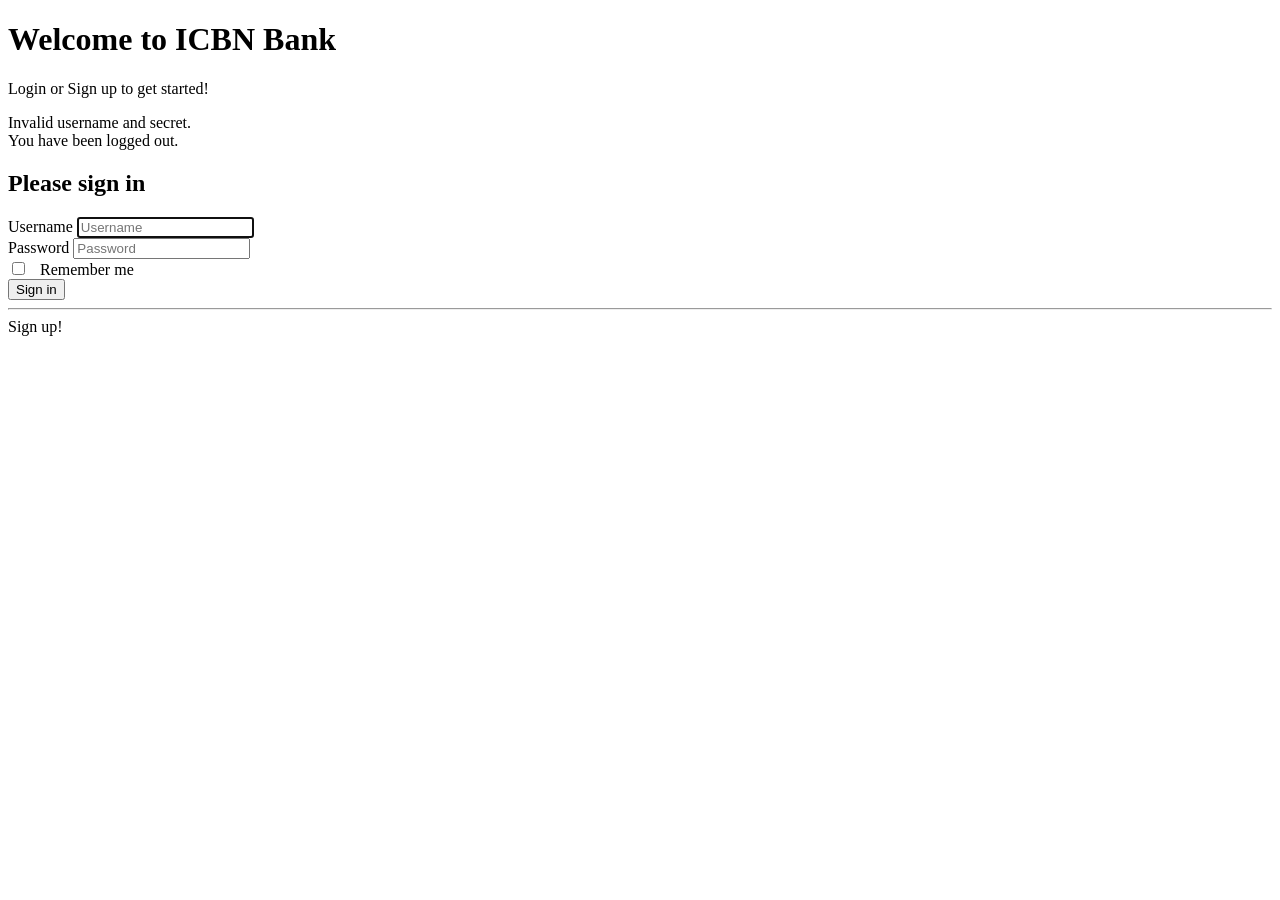
<file: ICBN_SPRING/src/main/resources/templates/index.html>
<!DOCTYPE html>
<html lang="en" xmlns:th="http://www.w3.org/1999/xhtml">
<head th:replace="common/header :: common-header"/>
<body>
<!-- Login Section -->
    <div class="container">
     <div class="container text-center">	    
      <h1>Welcome to ICBN Bank</h1>
                    <p>Login or Sign up to get started!</p>
                </div>
        <div class="row ">
            <div class="main-center ">
                <div class="alert alert-danger bg-danger" th:if="${param.error}">
                    Invalid username and secret.
                </div>
                <div class="alert alert-success bg-danger" th:if="${param.logout}">
                    You have been logged out.
                </div>

               
                <form class="form-signin" th:action="@{/index}" method="post">
                    <h2 class="form-signin-heading">Please sign in</h2>
                    <div class="form-group">
                        <label for="username" class="sr-only">Username</label>
                        <input type="text" roleId="username" class="form-control" placeholder="Username" name="username"
                               id="username"
                               required="required" autofocus="autofocus"/>
                    </div>
                    <div class="form-group">
                        <label for="password" class="sr-only">Password</label>
                        <input type="password" roleId="inputPassword" class="form-control" placeholder="Password"
                               id="password"
                               name="password" required="required"/>
                    </div>
                    <div class="form-group">
                        <input type="checkbox" name="remember-me" id="remember-me"/> &nbsp; Remember me
                    </div>
                    <button class="btn btn-lg btn-primary btn-block" type="submit">Sign in</button>
                </form>
                
                <hr />
                
                <div class="form-group ">
                    <a type="submit" class="btn btn-info btn-lg btn-block login-button" th:href="@{/signup}">Sign up!</a>
                </div>
            </div>
        </div>
    </div>

<div th:replace="common/header :: body-bottom-scripts"/>

</body>
</html>
</file>
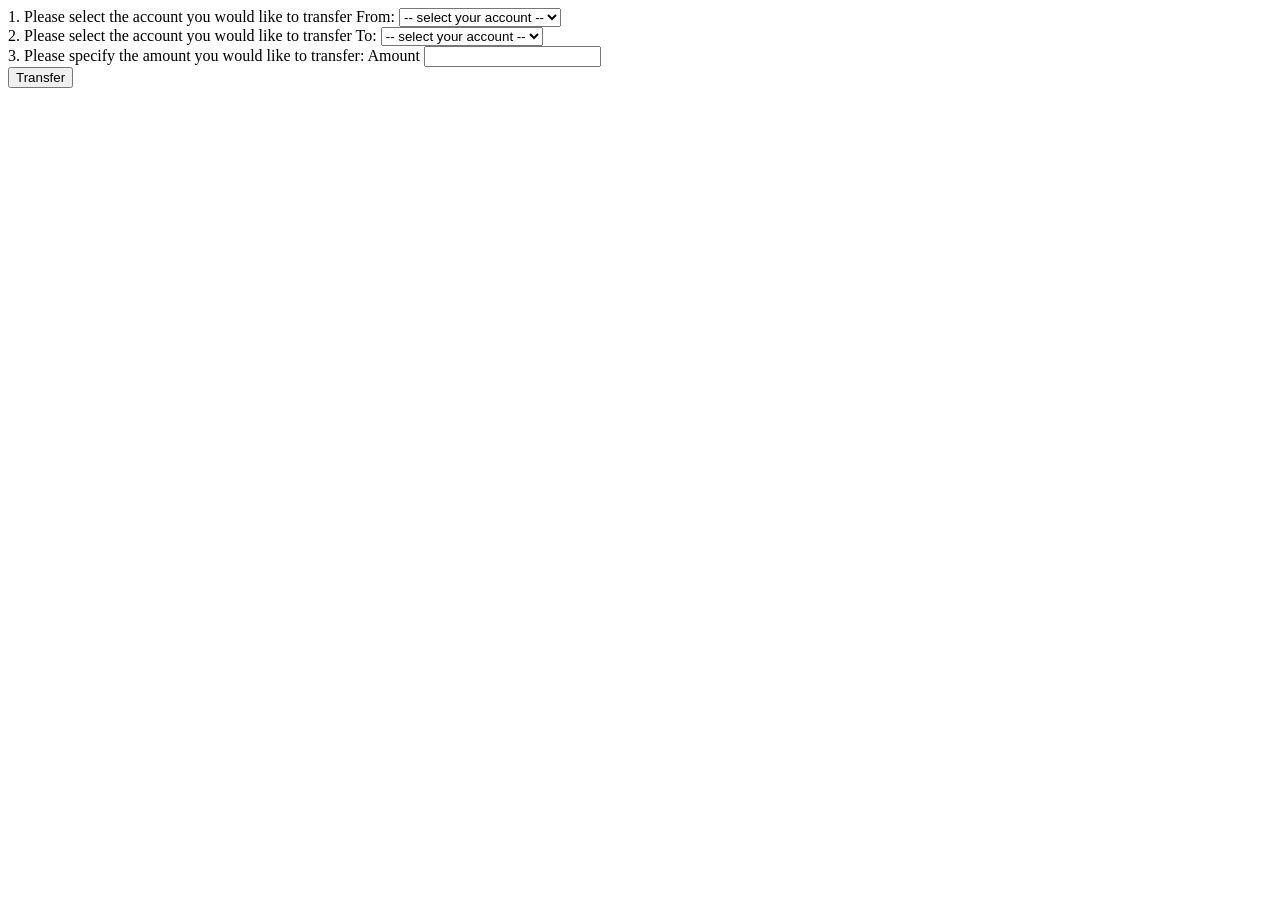
<file: ICBN_SPRING/src/main/resources/templates/betweenAccounts.html>
<!DOCTYPE html>
<html lang="en" xmlns:th="http://www.w3.org/1999/xhtml">
<head th:replace="common/header :: common-header"/>
<body roleId="page-top" data-spy="scroll" data-target=".navbar-fixed-top">
<head th:replace="common/header :: navbar"/>
<div class="container main">
    <div class="row">
        <div class="col-md-6">
            <form th:action="@{/transfer/betweenAccounts}" method="post">
                <div class="form-group" >
                    <label for="transferFrom">1. Please select the account you would like to transfer From:</label>
                    <select class="form-control" th:value="${transferFrom}" name="transferFrom" id="transferFrom" required="required">
                        <option  disabled="disabled" selected="selected"> -- select your account -- </option>
                        <option value="Primary">Primary</option>
                        <option value="Savings">Savings</option>
                    </select>
                    <br />
                </div>

                <div class="form-group" >
                    <label for="transferTo">2. Please select the account you would like to transfer To:</label>
                    <select class="form-control" th:value="${transferTo}" name="transferTo" id="transferTo" required="required">
                        <option  disabled="disabled" selected="selected"> -- select your account -- </option>
                        <option value="Primary">Primary</option>
                        <option value="Savings">Savings</option>
                    </select>
                    <br />
                </div>

                <div class="form-group">
                    <label>3. Please specify the amount you would like to transfer: </label>
                    <span class="input-group-addon">Amount</span>
                    <input th:value="${amount}" type="text" name="amount" id="amount" class="form-control" aria-label="Amount (to the nearest dollar)"/>
                </div>

                <input type="hidden"
                       name="${_csrf.parameterName}"
                       value="${_csrf.token}"/>

                <button class="btn btn-lg btn-primary btn-block" type="submit">Transfer</button>
            </form>

            <div class="col-md-6">
            </div>
        </div>
    </div>
</div>


<div th:replace="common/header :: body-bottom-scripts"/>

</body>
</html>
</file>
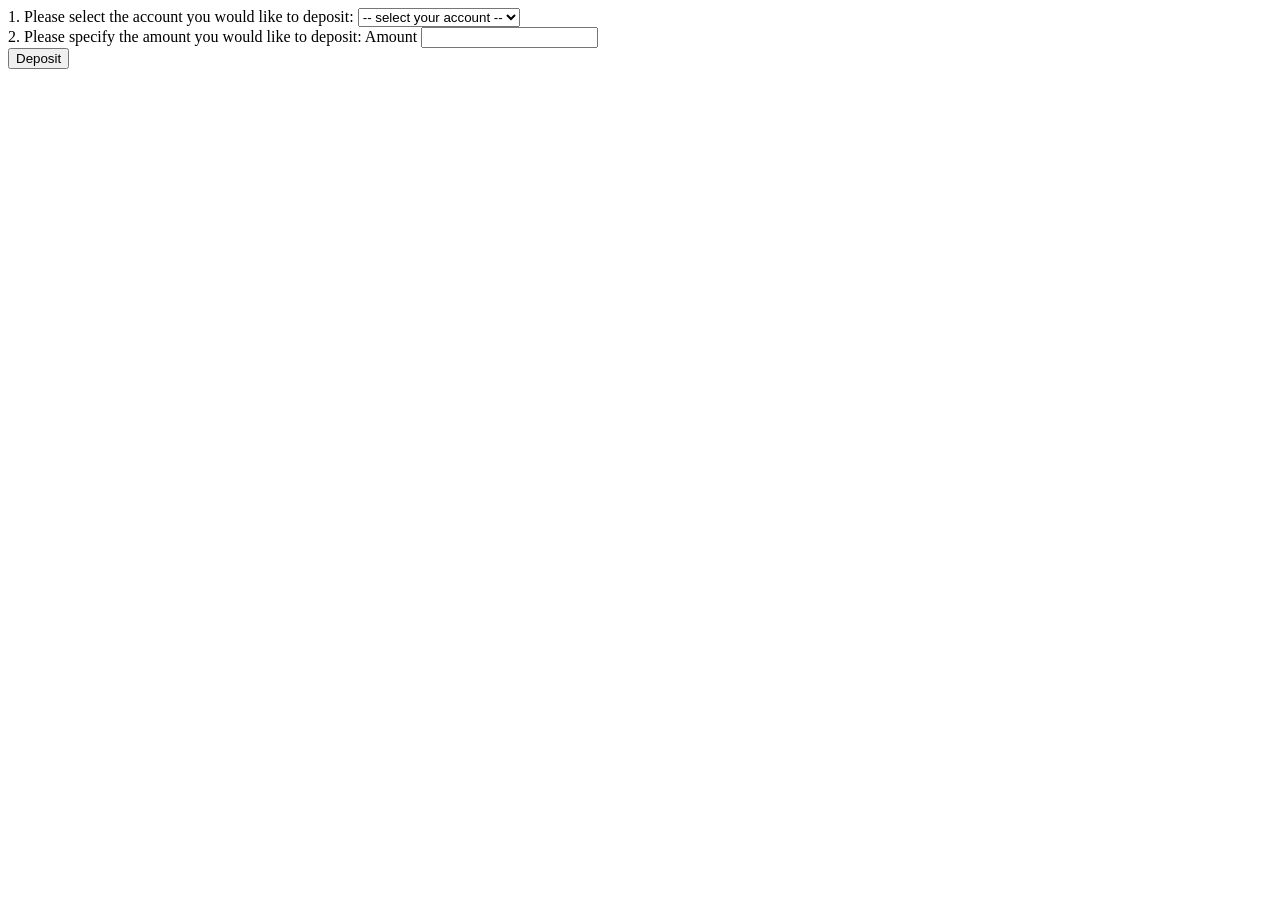
<file: ICBN_SPRING/src/main/resources/templates/deposit.html>
<!DOCTYPE html>
<html lang="en" xmlns:th="http://www.w3.org/1999/xhtml">
<head th:replace="common/header :: common-header"/>
<body roleId="page-top" data-spy="scroll" data-target=".navbar-fixed-top">
<head th:replace="common/header :: navbar"/>
<div class="container main">
    <div class="row">
        <div class="col-md-6">
            <form th:action="@{/account/deposit}" method="post">
                <div class="form-group" >
                    <label for="accountType">1. Please select the account you would like to deposit:</label>
                    <select class="form-control" th:value="${accountType}" name="accountType" id="accountType" required="required">
                        <option disabled="disabled" selected="selected"> -- select your account -- </option>
                        <option>Primary</option>
                        <option>Savings</option>
                    </select>
                    <br />
                </div>

                <div class="form-group">
                    <label>2. Please specify the amount you would like to deposit: </label>
                    <span class="input-group-addon">Amount</span>
                    <input th:value="${amount}" type="text" name="amount" id="amount" class="form-control" aria-label="Amount (to the nearest dollar)"/>
                </div>

                <input type="hidden"
                       name="${_csrf.parameterName}"
                       value="${_csrf.token}"/>

                <button class="btn btn-lg btn-primary btn-block" type="submit">Deposit</button>
            </form>

            <div class="col-md-6">
            </div>
        </div>
    </div>
</div>


<div th:replace="common/header :: body-bottom-scripts"/>

</body>
</html>
</file>
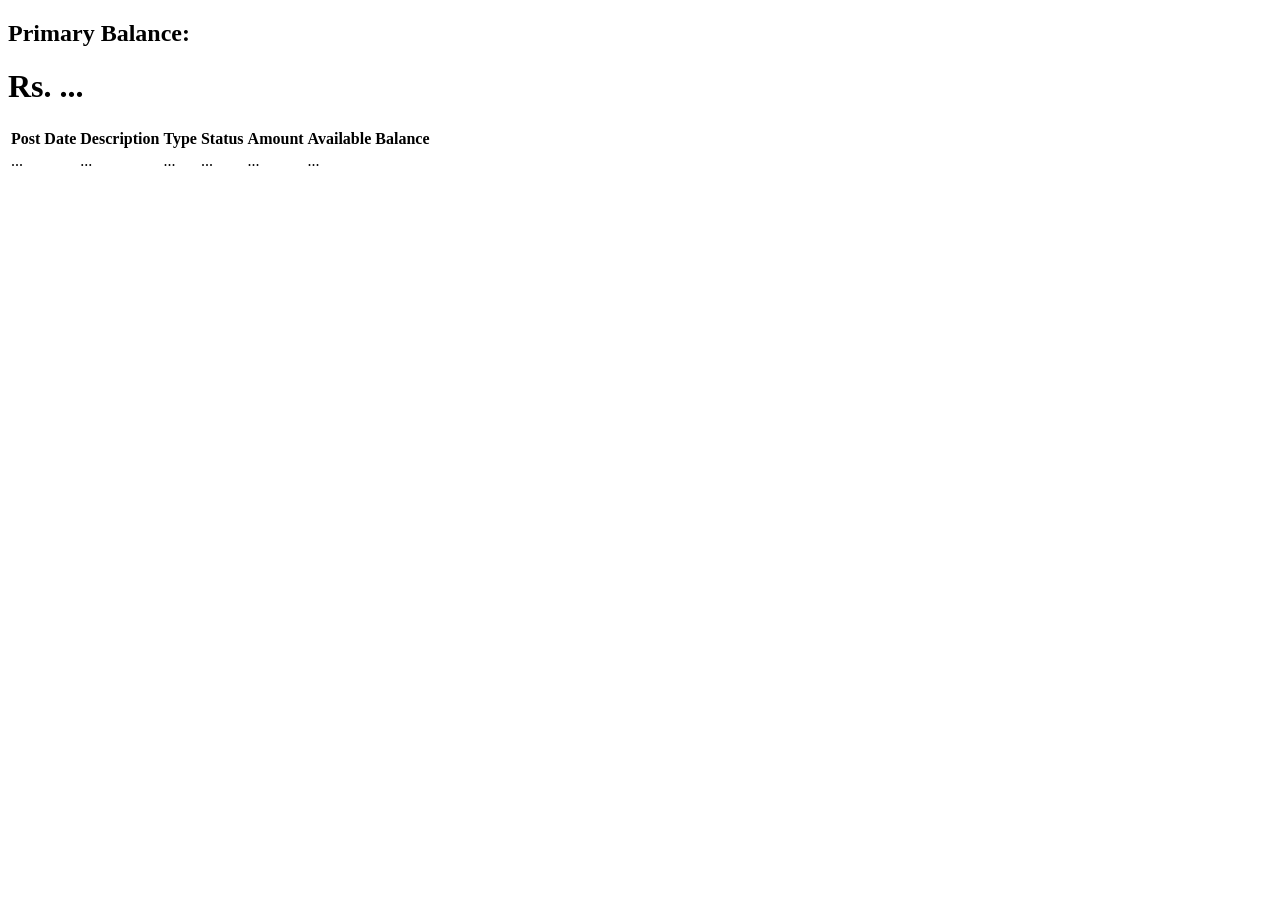
<file: ICBN_SPRING/src/main/resources/templates/primaryAccount.html>
<!DOCTYPE html>
<html lang="en" xmlns:th="http://www.w3.org/1999/xhtml">
<head th:replace="common/header :: common-header"/>
<body roleId="page-top" data-spy="scroll" data-target=".navbar-fixed-top">
<head th:replace="common/header :: navbar"/>
<div class="container main">
    <div class="row">
        <div class="col-lg-12">
            <!--<h1 class="page-header">Dashboard</h1>-->
        </div>
        <!-- /.col-lg-12 -->
    </div>
    <!-- /.row -->
    <div class="row">
        <div class="col-lg-6 col-md-6">
        </div>
        <div class="col-lg-6 col-md-6">
            <div class="panel panel-info">
                <div class="panel-heading">
                    <div class="row">
                        <div class="col-xs-6">
                            <h2>Primary Balance: </h2>
                        </div>
                        <div class="col-xs-6 text-right">
                            <h1>Rs. <span
                                    th:text="${primaryAccount.accountBalance}">...</span></h1>
                        </div>
                    </div>
                </div>
                <div class="panel-footer">
                    <span class="pull-right"><i class="fa fa-arrow-circle-right"></i></span>
                    <div class="clearfix"></div>
                </div>
            </div>

        </div>
    </div>


    <!-- /.row -->

    <div class="table-responsive">
        <table id="example" class="table table-bordered table-hover table-striped">
            <thead>
            <tr>
                <th>Post Date</th>
                <th>Description</th>
                <th>Type</th>
                <th>Status</th>
                <th>Amount</th>
                <th>Available Balance</th>
            </tr>
            </thead>
            <tbody>
            <tr data-th-each="primaryTransaction : ${primaryTransactionList}">
                <td data-th-text="${primaryTransaction.date}">...</td>
                <td data-th-text="${primaryTransaction.description}">...</td>
                <td data-th-text="${primaryTransaction.type}">...</td>
                <td data-th-text="${primaryTransaction.status}">...</td>
                <td data-th-text="${primaryTransaction.amount}">...</td>
                <td data-th-text="${primaryTransaction.availableBalance}">...</td>
            </tr>
            </tbody>
        </table>
    </div>
</div>


<div th:replace="common/header :: body-bottom-scripts"/>
<script>
    $(document).ready(function() {
        $('#example').DataTable();
    } );
</script>
</body>
</html>
</file>
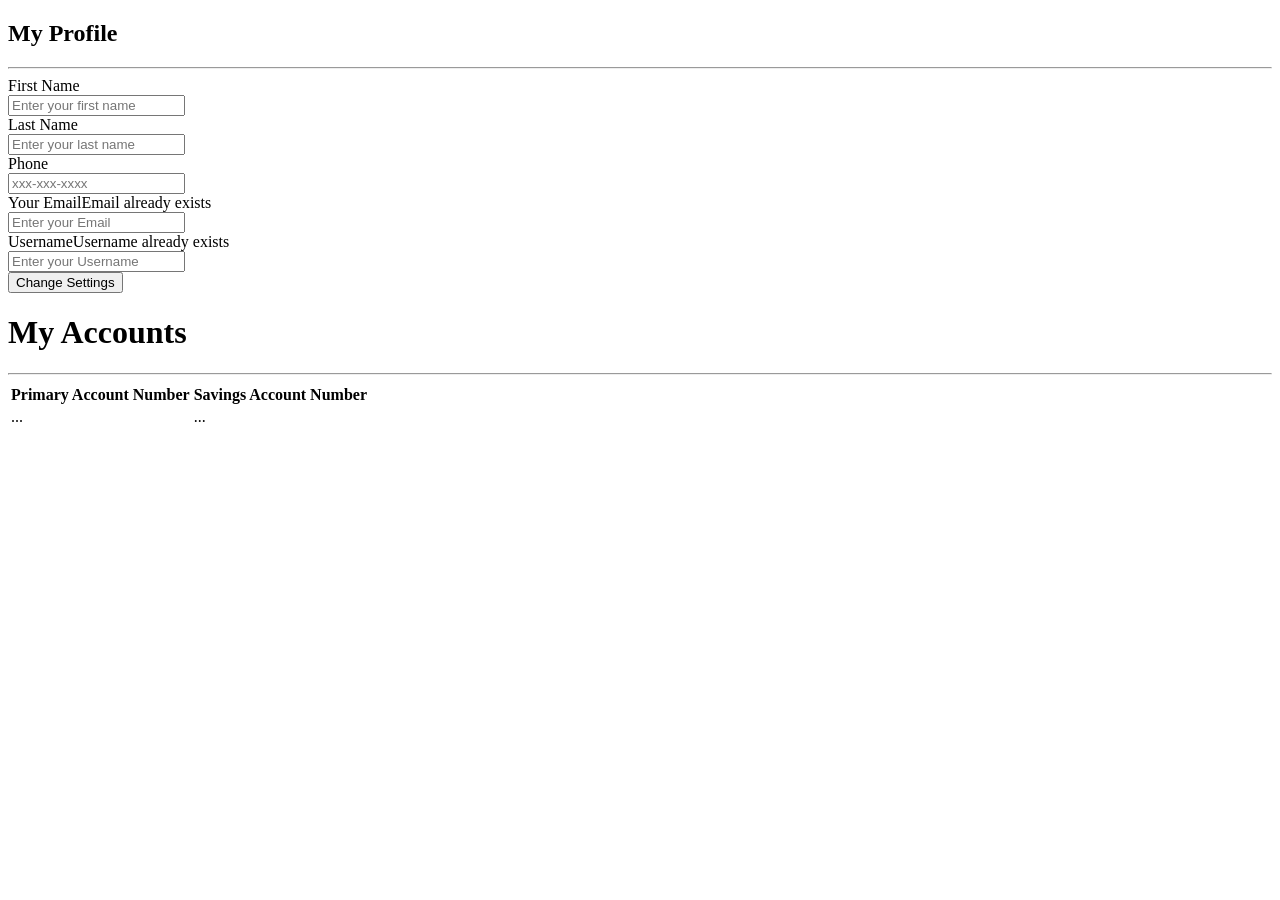
<file: ICBN_SPRING/src/main/resources/templates/profile.html>
<!DOCTYPE html>
<html lang="en" xmlns:th="http://www.w3.org/1999/xhtml">
<head th:replace="common/header :: common-header"/>
<body roleId="page-top" data-spy="scroll" data-target=".navbar-fixed-top">
<head th:replace="common/header :: navbar"/>
<div class="container">
    <div class="row main">
        <div class="col-md-6">
            <h2 class="title">My Profile</h2>
            <hr/>
            <form method="post" th:action="@{/user/profile}">
                <input type="hidden" name="id" th:value="${user.userId}"/>

                <div class="form-group">
                    <label for="firstName">First Name</label>
                    <div class="cols-sm-10">
                        <div class="input-group">
                            <span class="input-group-addon"><i class="fa fa-user fa" aria-hidden="true"></i></span>
                            <input type="text" class="form-control" th:value="${user.firstName}" id="firstName"
                                   name="firstName" roleId="firstname" placeholder="Enter your first name"
                                   required="required"/>
                        </div>
                    </div>
                </div>

                <div class="form-group">
                    <label for="lastName" class="cols-sm-2 control-label">Last Name</label>
                    <div class="cols-sm-10">
                        <div class="input-group">
                            <span class="input-group-addon"><i class="fa fa-user fa" aria-hidden="true"></i></span>
                            <input type="text" class="form-control" th:value="${user.lastName}" id="lastName"
                                   name="lastName" roleId="lastName" placeholder="Enter your last name"
                                   required="required"/>
                        </div>
                    </div>
                </div>

                <div class="form-group">
                    <label for="phone" class="cols-sm-2 control-label">Phone</label>
                    <div class="cols-sm-10">
                        <div class="input-group">
                            <span class="input-group-addon"><i class="fa fa-phone fa" aria-hidden="true"></i></span>
                            <input type="text" class="form-control" th:value="${user.phone}" id="phone" name="phone"
                                   roleId="phone" placeholder="xxx-xxx-xxxx" required="required"/>
                        </div>
                    </div>
                </div>

                <div class="form-group">
                    <label for="email" class="cols-sm-2 control-label">Your Email</label><span
                        class="bg-danger pull-right" th:if="${emailExists}">Email already exists</span>
                    <div class="cols-sm-10">
                        <div class="input-group">
                                <span class="input-group-addon"><i class="fa fa-envelope fa"
                                                                   aria-hidden="true"></i></span>
                            <input type="text" class="form-control" th:value="${user.email}" id="email" name="email"
                                   roleId="email" placeholder="Enter your Email" required="required"/>
                        </div>
                    </div>
                </div>

                <div class="form-group">
                    <label for="username" class="cols-sm-2 control-label">Username</label><span
                        class="bg-danger pull-right" th:if="${usernameExists}">Username already exists</span>
                    <div class="cols-sm-10">
                        <div class="input-group">
                            <span class="input-group-addon"><i class="fa fa-users fa" aria-hidden="true"></i></span>
                            <input type="text" class="form-control" th:value="${user.username}" id="username"
                                   name="username" roleId="username" placeholder="Enter your Username"
                                   required="required"/>
                        </div>
                    </div>
                </div>

                <div class="form-group ">
                    <button type="submit" class="btn btn-primary btn-block ">Change Settings
                    </button>
                </div>

            </form>
        </div>
        <div class="col-md-6">
            <div class="panel-heading">
                <div class="panel-title text-center">
                    <h1 class="title">My Accounts</h1>
                    <hr/>
                </div>
                <table class="responstable">
                    <tr>
                        <th>Primary Account Number</th>
                        <th>Savings Account Number</th>
                    </tr>

                    <tr>
                        <td data-th-text="${user.primaryAccount.accountNumber}">...</td>
                        <td data-th-text="${user.savingsAccount.accountNumber}">...</td>
                    </tr>
                </table>
            </div>
        </div>
    </div>
</div>


<div th:replace="common/header :: body-bottom-scripts"/>

</body>
</html>
</file>
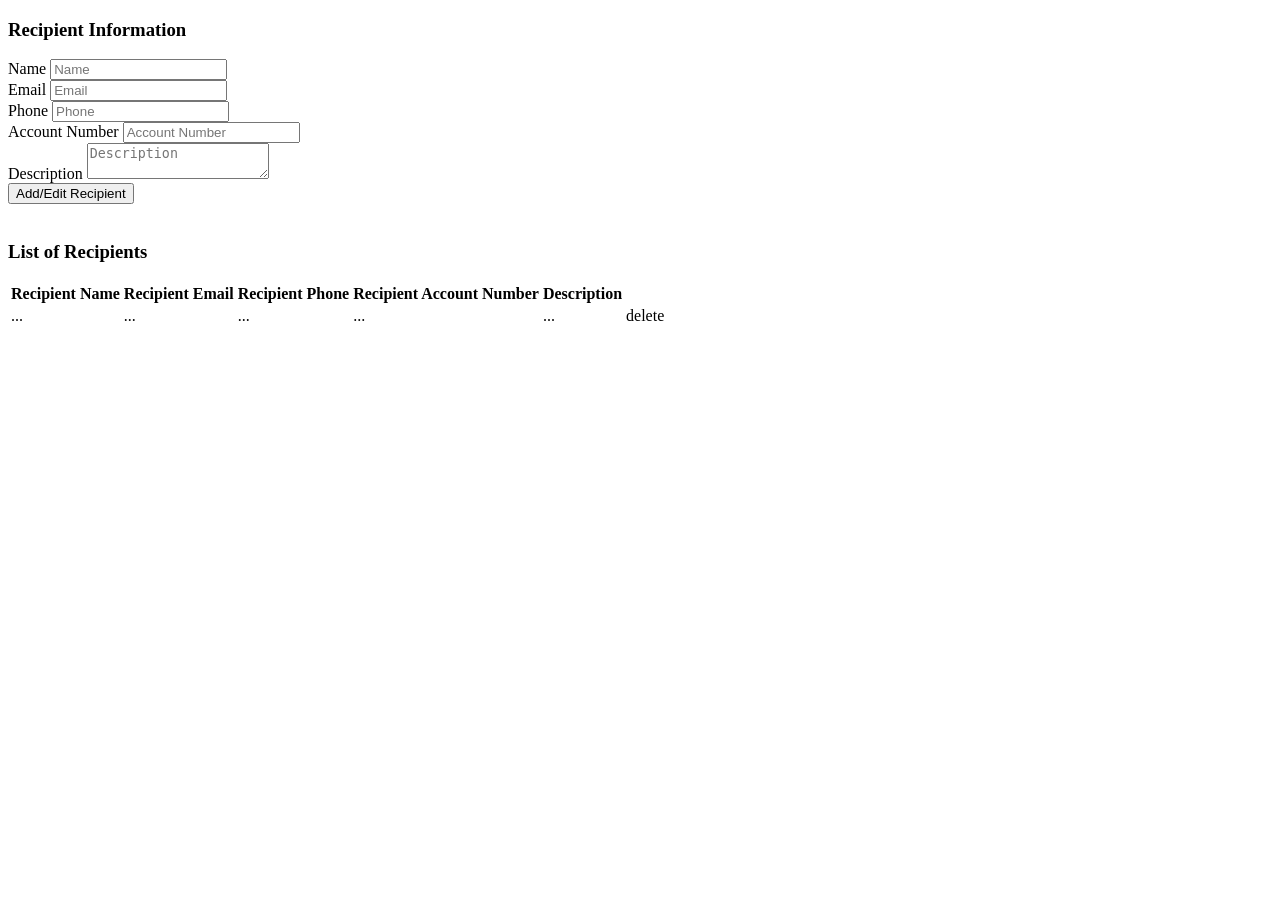
<file: ICBN_SPRING/src/main/resources/templates/recipient.html>
<!DOCTYPE html>
<html lang="en" xmlns:th="http://www.w3.org/1999/xhtml">
<head th:replace="common/header :: common-header"/>
<body roleId="page-top" data-spy="scroll" data-target=".navbar-fixed-top">
<head th:replace="common/header :: navbar"/>
<div class="container main">
    <div class="row">
        <div class="col-md-6">
            <h3>Recipient Information</h3>
            <form th:action="@{/transfer/recipient/save}" method="post">
                <input type="hidden" name="id" th:value="${recipient.id}" />

                <div class="form-group">
                    <label for="recipientName">Name</label>
                    <input type="text" class="form-control" th:value="${recipient.name}" name="name"
                           id="recipientName" placeholder="Name"/>
                </div>
                <div class="form-group">
                    <label for="recipientEmail">Email</label>
                    <input type="email" class="form-control" th:value="${recipient.email}" name="email"
                           id="recipientEmail" placeholder="Email"/>
                </div>
                <div class="form-group">
                    <label for="recipientPhone">Phone</label>
                    <input type="text" class="form-control" th:value="${recipient.phone}" name="phone"
                           id="recipientPhone" placeholder="Phone"/>
                </div>
                <div class="form-group">
                    <label for="recipientAccountNumber">Account Number</label>
                    <input type="text" class="form-control" th:value="${recipient.accountNumber}"
                           name="accountNumber" id="recipientAccountNumber" placeholder="Account Number"/>
                </div>
                <div class="form-group">
                    <label for="recipientDescription">Description</label>
                    <textarea class="form-control" th:value="${recipient.description}" name="description"
                              id="recipientDescription" placeholder="Description" th:text="${recipient.description}"></textarea>
                </div>

                <input type="hidden"
                       name="${_csrf.parameterName}"
                       value="${_csrf.token}"/>

                <button class="btn btn-primary" type="submit">Add/Edit Recipient</button>
            </form>

            <div class="col-md-6">
            </div>
        </div>
    </div>
    <br/>
    <div class="row">
        <h3>List of Recipients</h3>
        <div class="table-responsive">
            <table class="table table-bordered table-hover table-striped">
                <thead>
                <tr>
                    <th>Recipient Name</th>
                    <th>Recipient Email</th>
                    <th>Recipient Phone</th>
                    <th>Recipient Account Number</th>
                    <th>Description</th>
                    <th></th>
                </tr>
                </thead>
                <tbody>
                <tr data-th-each="eachRecipient : ${recipientList}">
                    <td><a data-th-text="${eachRecipient.name}" th:href="@{/transfer/recipient/edit?recipientName=}+${eachRecipient.name}">...</a></td>
                    <td data-th-text="${eachRecipient.email}">...</td>
                    <td data-th-text="${eachRecipient.phone}">...</td>
                    <td data-th-text="${eachRecipient.accountNumber}">...</td>
                    <td data-th-text="${eachRecipient.description}">...</td>
                    <td><a th:href="@{/transfer/recipient/delete?recipientName=}+${eachRecipient.name}">delete</a></td>
                </tr>
                </tbody>
            </table>
        </div>
    </div>
</div>


<div th:replace="common/header :: body-bottom-scripts"/>

</body>
</html>
</file>
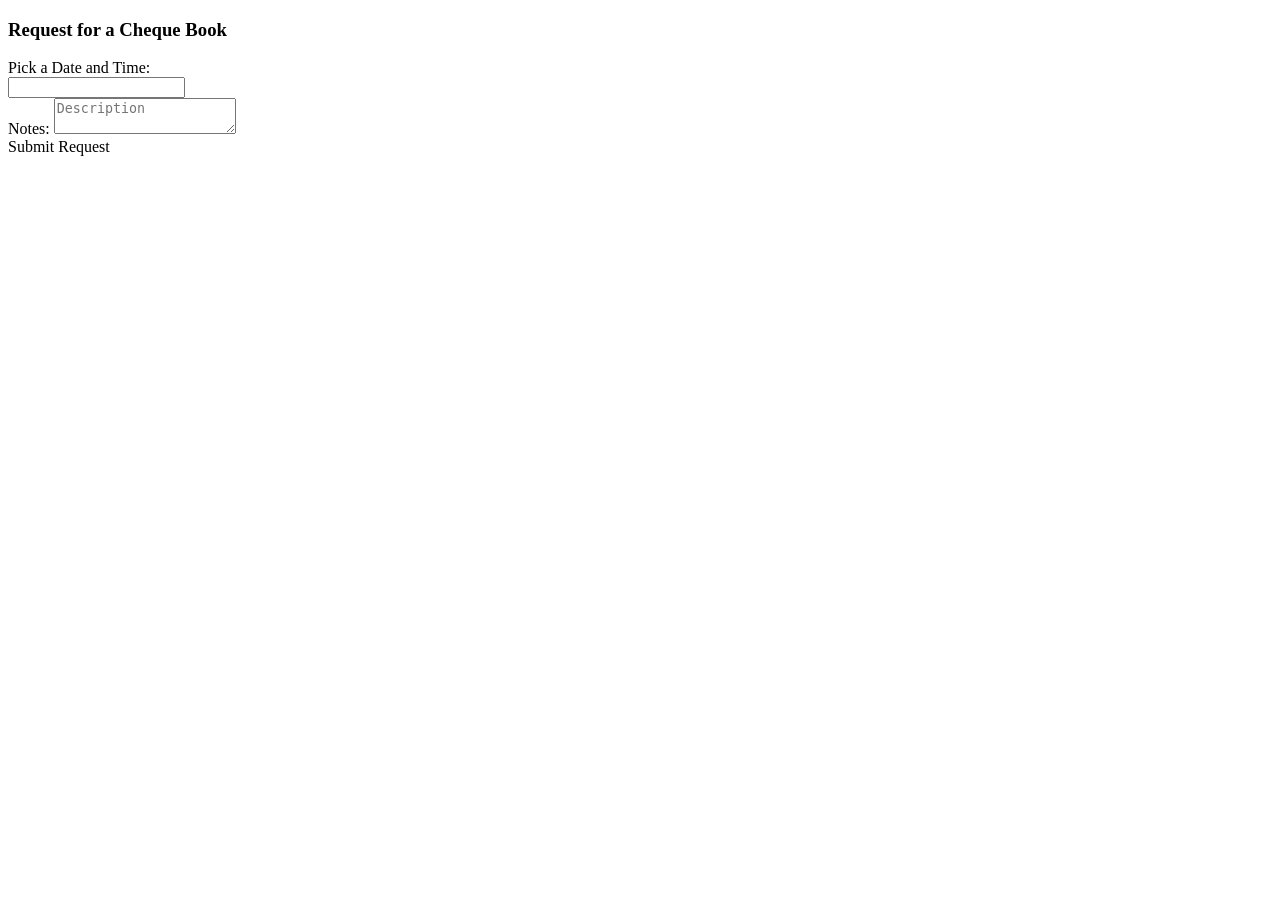
<file: ICBN_SPRING/src/main/resources/templates/request.html>
<!DOCTYPE html>
<html lang="en" xmlns:th="http://www.w3.org/1999/xhtml">
<head th:replace="common/header :: common-header"/>
<body roleId="page-top" data-spy="scroll" data-target=".navbar-fixed-top">
<head th:replace="common/header :: navbar"/>
<div class="container main">
    <div class="row">
        <div class="col-md-6">
            <h3>Request for a Cheque Book</h3>
            <form th:action="@{/request/create}" method="post" id="appointmentForm">
                <input type="hidden" name="id" th:value="${appointment.id}"/>

                <div class="form-group">
                    <label for="dateString">Pick a Date and Time:</label>
                    <div class="input-append date form_datetime input-group" data-date="2017-01-20T15:25:00Z">
                        <input class="form-control" type="text" value="" readonly="readonly"
                               th:value="${dateString}" name="dateString"
                               id="dateString" required="required"/>
                        <span class="input-group-addon"><i class="fa fa-times" aria-hidden="true"></i></span>
                        <span class="input-group-addon"><i class="fa fa-calendar" aria-hidden="true"></i></span>
                    </div>
                </div>
                <div class="form-group">
                    <label for="description">Notes:</label>
                    <textarea th:value="${appointment.description}" class="form-control" name="description" id="description" placeholder="Description" ></textarea>
                </div>


                <input type="hidden"
                       name="${_csrf.parameterName}"
                       value="${_csrf.token}"/>

                <a class="btn btn-primary" id="submitAppointment">Submit Request</a>
            </form>

            <div class="col-md-6">
            </div>
        </div>
    </div>
    <br/>
</div>

<div th:replace="common/header :: body-bottom-scripts"/>

</body>
</html>
</file>
